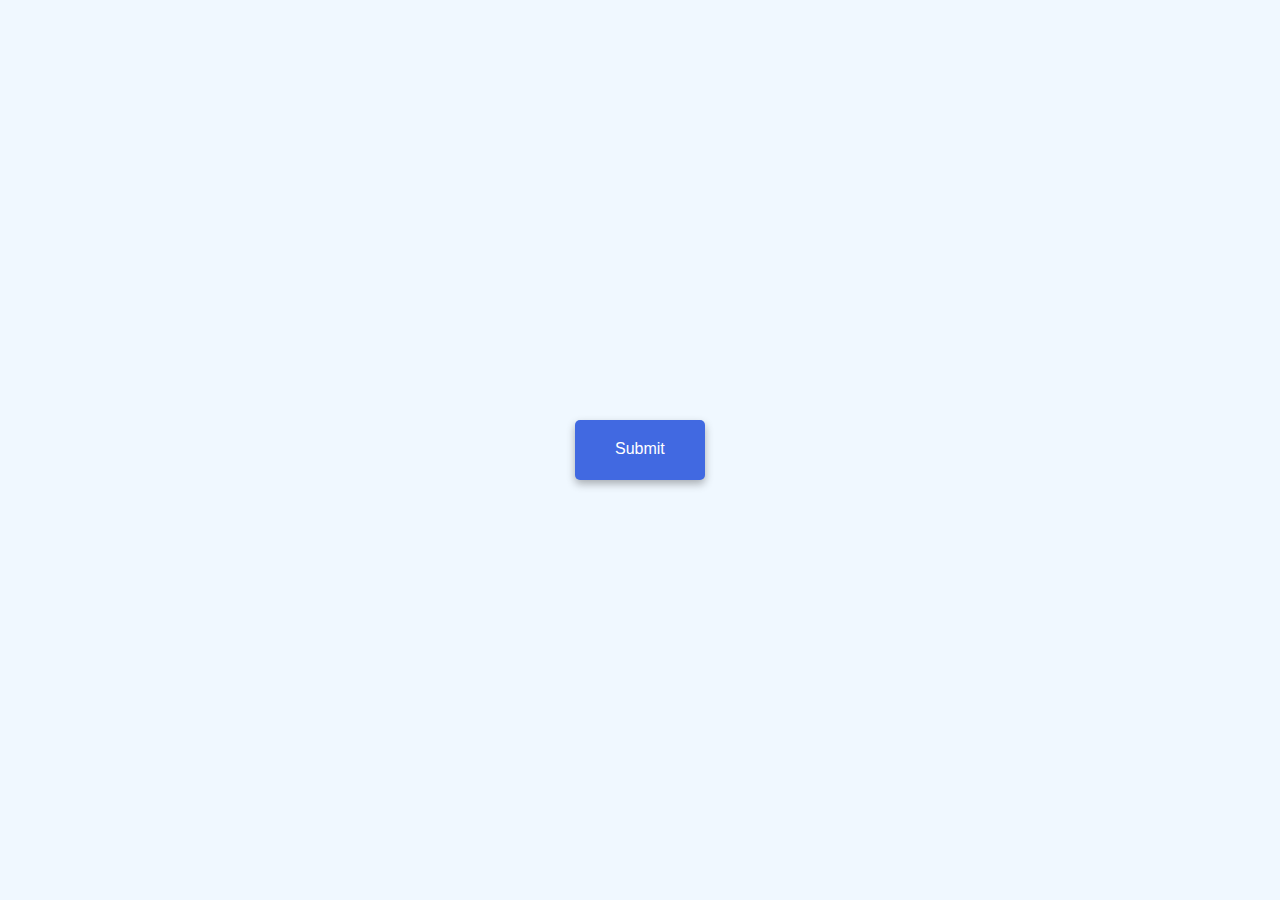
<file: Button Riple Effect/index.html>
<!DOCTYPE html>
<html lang="en">
<head>
    <meta charset="UTF-8">
    <meta http-equiv="X-UA-Compatible" content="IE=edge">
    <meta name="viewport" content="width=device-width, initial-scale=1.0">
    <title>Button Ripple Effect</title>
    <link rel="stylesheet" href="style.css">
</head>
<body>
    <a href="#" class="btn">
        <span>
            Submit
        </span>
    </a>
</body>
<script src="index.js"></script>
</html>
</file>
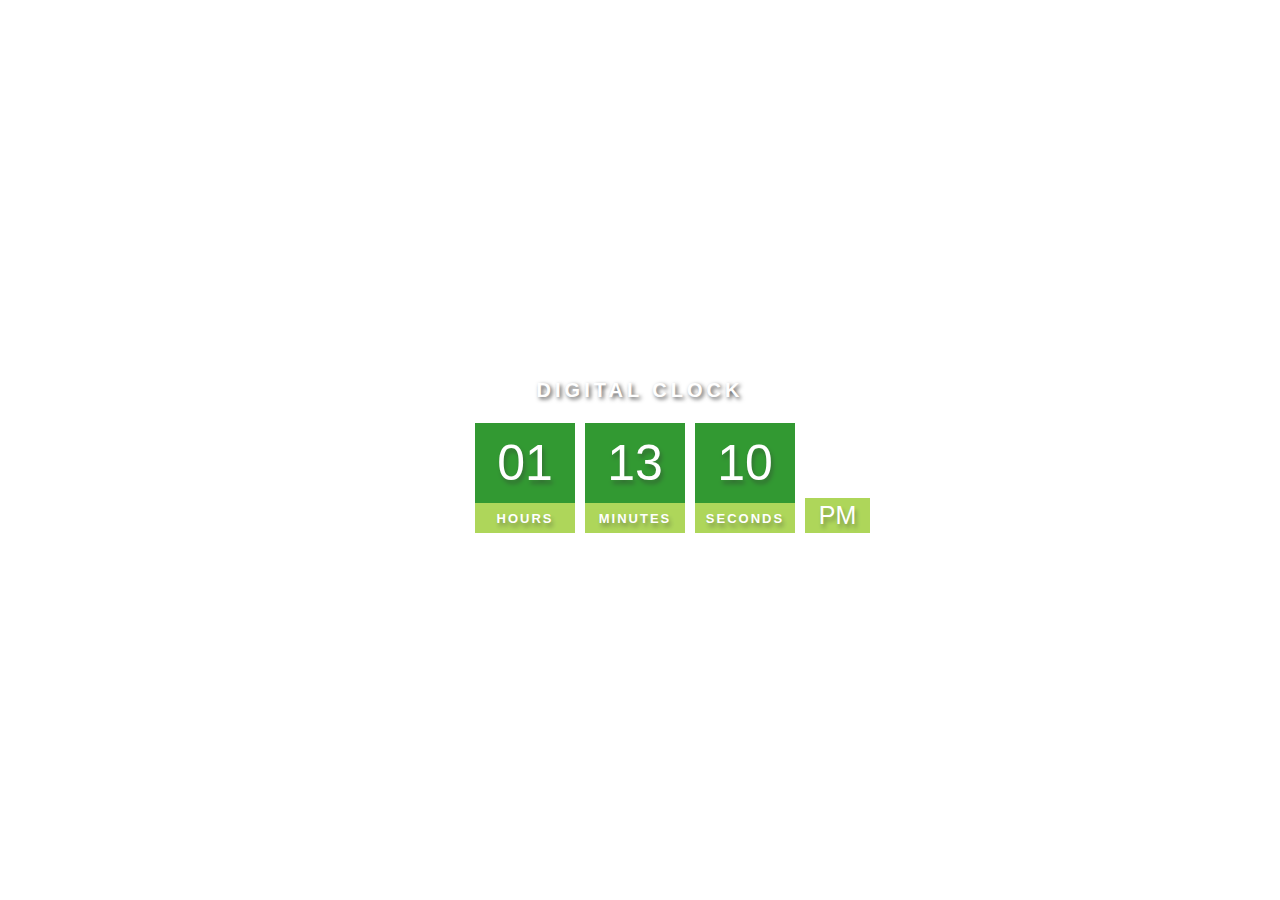
<file: Digital Clock/index.html>
<!DOCTYPE html>
<html lang="en">
<head>
    <meta charset="UTF-8">
    <meta http-equiv="X-UA-Compatible" content="IE=edge">
    <meta name="viewport" content="width=device-width, initial-scale=1.0">
    <title>Digital Clock</title>
    <link rel="stylesheet" href="style.css">
</head>
<body>
    <h2>Digital Clock</h2>

    <div class="clock">
        <div>
            <span id = "hour">00</span>
            <span class = "text">Hours</span>
        </div>

        <div>
            <span id = "minutes">00</span>
            <span class = "text">Minutes</span>
        </div>

        <div>
            <span id = "seconds">00</span>
            <span class = "text">Seconds</span>
        </div>

        <div>
            <span id = "ampm">AM</span>
        </div>
    </div>   
    
    <script src="index.js"></script>
</body>
</html>
</file>
<file: Button Riple Effect/style.css>
body{
    margin: 0;
    background-color:aliceblue;
    display: flex;
    justify-content: center;
    height: 100vh;
    align-items: center;
    font-family: sans-serif;
}

.btn{
    width: 50px;
    height: 20px;
    padding: 20px 40px;
    border-radius: 5px;
    background-color:royalblue;
    box-shadow: 0 4px 8px rgba(0, 0, 0, 0.3);
    color: white;
    text-decoration: none;
    position: relative;
    overflow: hidden;
}

.btn span{
    position: relative;
    z-index: 1;
}

.btn::before{
    position: absolute;
    content: "";
    background-color: rgba(42, 195, 237, 0.896);
    width: 0px;
    height: 0px;
    left: var(--xpos);
    top: var(--ypos);
    transform: translate(-50%, -50%);
    border-radius: 50%;
    transition: width .5s,height .5s;
}

.btn:hover::before{
    width: 300px;
    height: 300px;
}
</file>
<file: Digital Clock/style.css>
body{
    margin: 0;
    color: white;
    font-family: sans-serif;
    display: flex;
    flex-direction: column;
    align-items: center;
    height: 100vh;
    justify-content: center;
    background: url("https://images.unsplash.com/photo-1441974231531-c6227db76b6e?ixlib=rb-4.0.3&ixid=MnwxMjA3fDB8MHxwaG90by1wYWdlfHx8fGVufDB8fHx8&auto=format&fit=crop&w=871&q=80");

    background-size: cover;
}

h2{
    text-transform: uppercase;
    letter-spacing: 4px;
    font-size: 20px;
    text-align: center;
    text-shadow: 2px 2px 4px rgba(0, 0, 0, 0.7);
}

.clock{
    display: flex;
}

.clock div{
    margin: 5px;
    position: relative;
}

.clock span{
    width: 100px;
    height: 80px;
    opacity: 80%;
    display: flex;
    justify-content: center;
    align-items: center;
    font-size: 50px;
    text-shadow: 2px 4px 4px rgba(0, 0, 0, 0.4);
    background-color: green;
}

.clock .text{
    height: 30px;
    font-size: 13px;
    text-transform: uppercase;
    letter-spacing: 2px;
    background-color: yellowgreen;
    font-weight: 700;
}

.clock #ampm{
    bottom: 0;
    position: absolute;
    width: 65px;
    height: 35px;
    font-size: 25px;
    font-weight: 400;
    background-color: yellowgreen;
}
</file>
